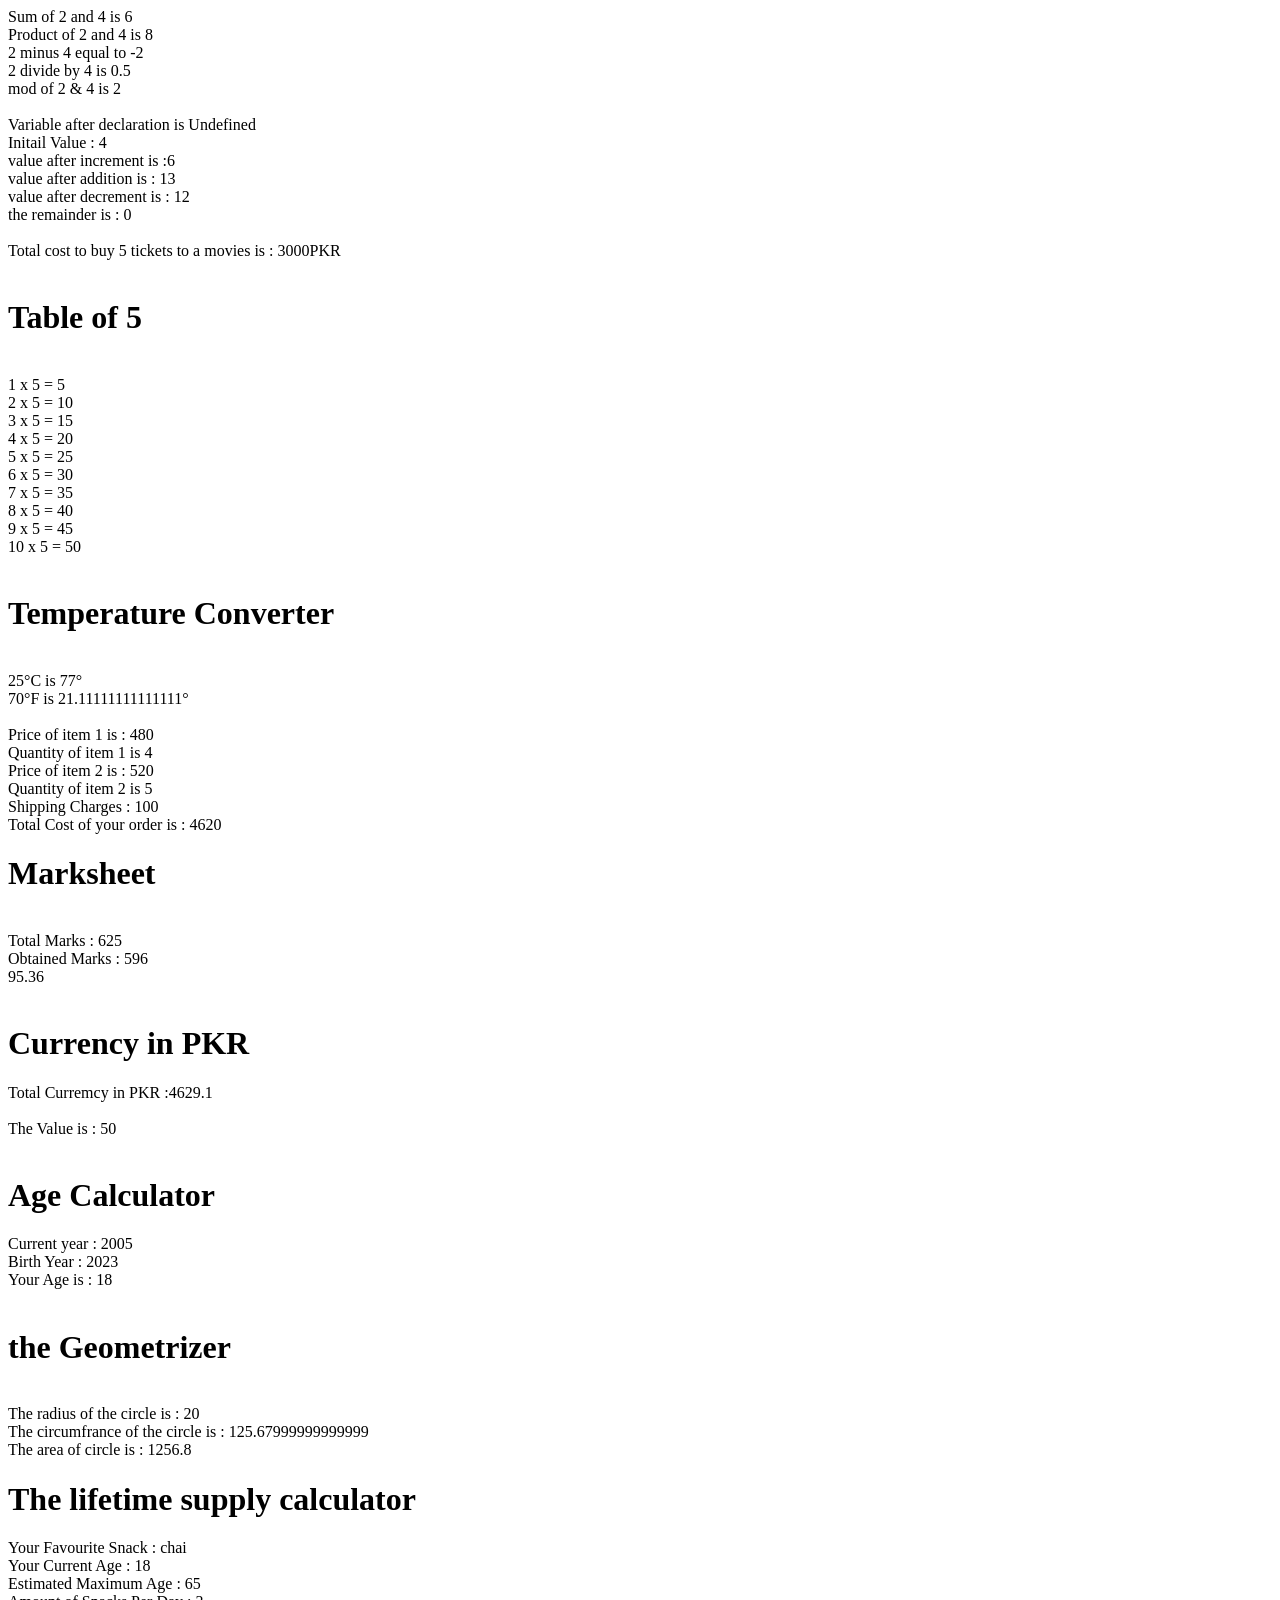
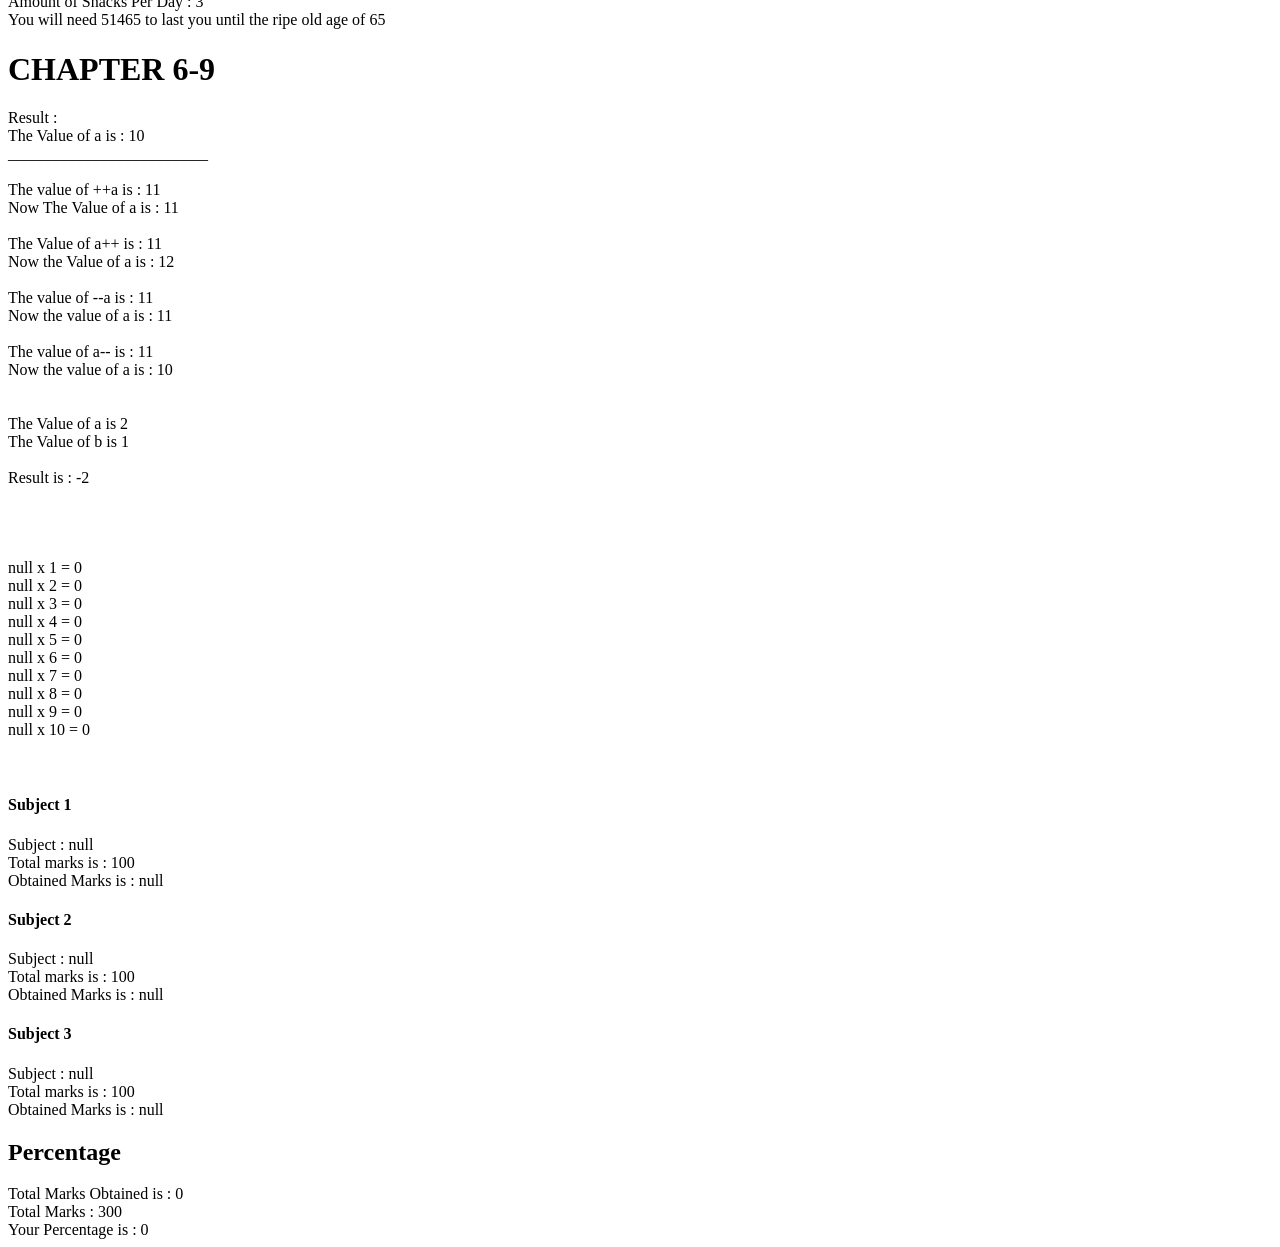
<file: assinment 3-9/index.html>
<!DOCTYPE html>
<html lang="en">
<head>
    <meta charset="UTF-8">
    <meta http-equiv="X-UA-Compatible" content="IE=edge">
    <meta name="viewport" content="width=device-width, initial-scale=1.0">
    <title>JS Assinment 3</title>
</head>
<body>
    



    <script src="app.js"></script>
</body>
</html>
</file>
